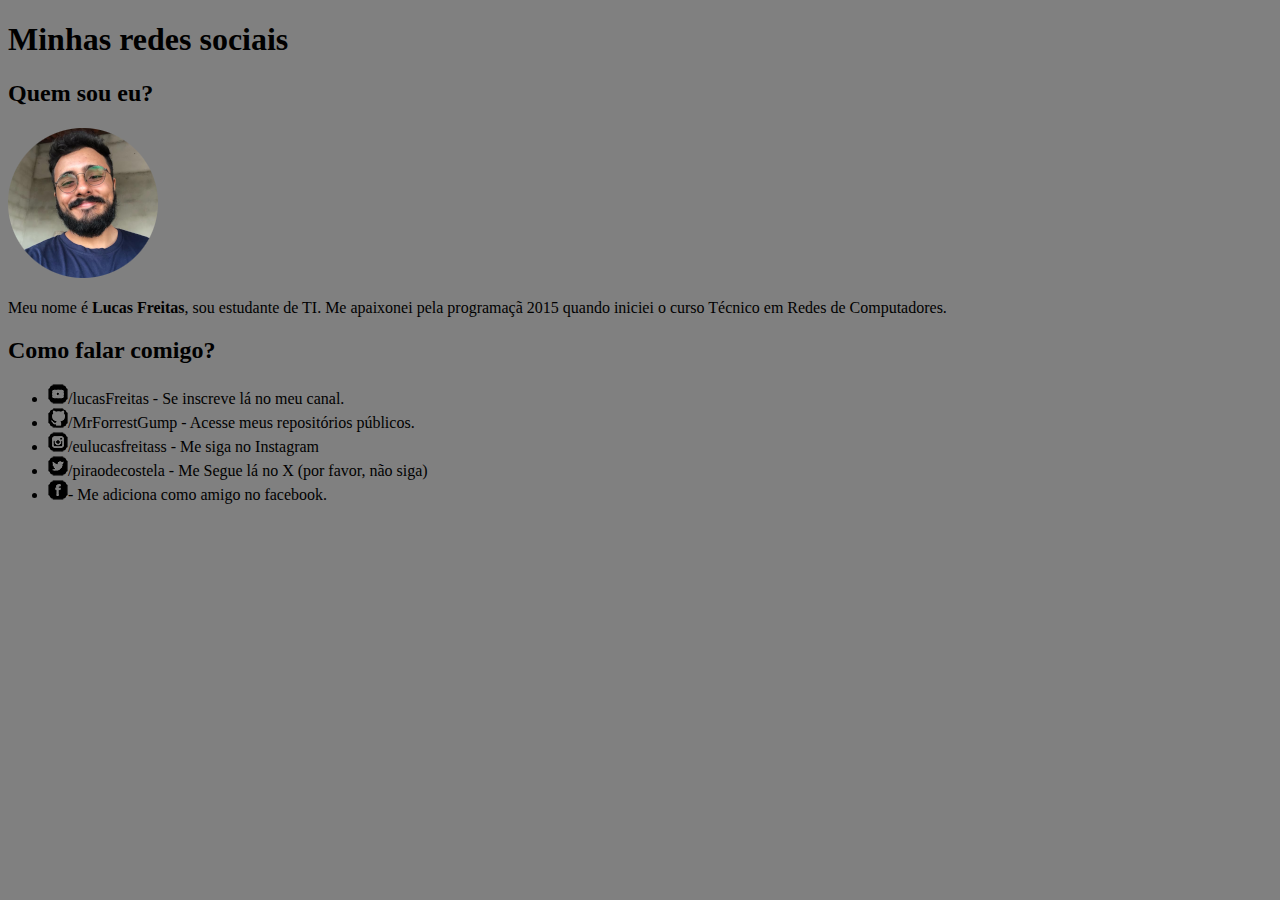
<file: d005/index.html>
<!DOCTYPE html>
<html lang="pt-br">
<head>
    <meta charset="UTF-8">
    <meta name="viewport" content="width=device-width, initial-scale=1.0">
    <style>
        body{
            background-color: gray;
        }
    </style>
    <title>Social</title>
</head>
<body>
    <h1>Minhas redes sociais</h1>
    <h2>Quem sou eu?</h2>
    <img src="imagens/perfil.png" alt="Minha foto de perfil">
    <p>Meu nome é <strong>Lucas Freitas</strong>, sou estudante de TI. Me apaixonei pela programaçã 2015 quando iniciei o curso Técnico em Redes de Computadores.</p>
    
    <h2>Como falar comigo?</h2>
    <ul>
        <li><img src="imagens/icone-youtube.png" alt="icone-youtube">/lucasFreitas - Se inscreve lá no meu canal.</li>
        <li><img src="imagens/icone-github.png" alt="icone-github">/MrForrestGump - Acesse meus repositórios públicos.</li>
        <li><img src="imagens/icone-instagram.png" alt="icone-instagram">/eulucasfreitass - Me siga no Instagram</li>
        <li><img src="imagens/icone-twitter.png" alt="icone-twitter">/piraodecostela - Me Segue lá no X (por favor, não siga)</li>
        <li><img src="imagens/icone-facebook.png" alt="icone-facebook">- Me adiciona como amigo no facebook.</li>
    </ul>
</body>
</html>
</file>
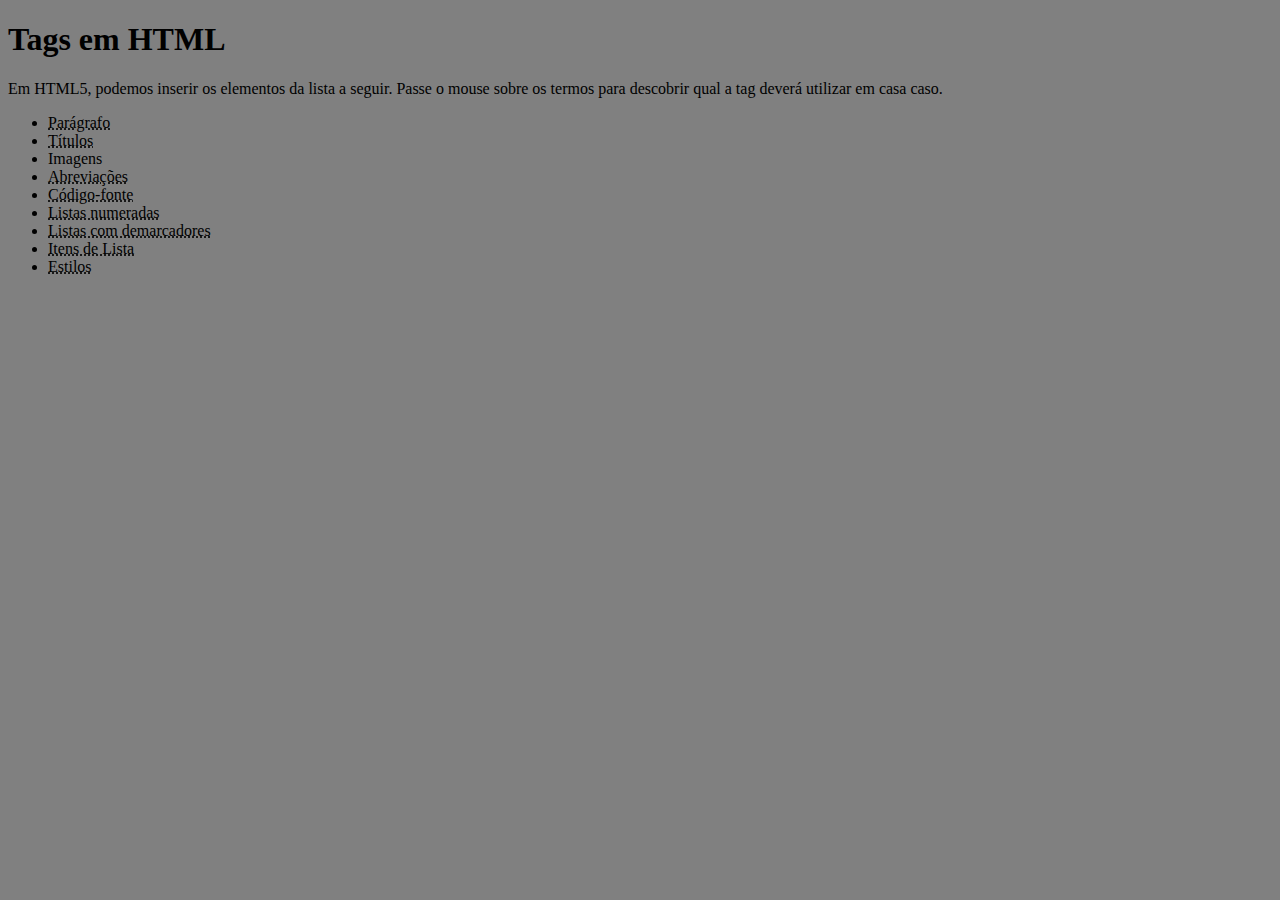
<file: d006/index.html>
<!DOCTYPE html>
<html lang="pt-br">
<head>
    <meta charset="UTF-8">
    <meta name="viewport" content="width=device-width, initial-scale=1.0">
    <style>
        body{
            background-color: gray;
        }
    </style>
    <title>Tags em HTML</title>
</head>
<body>

    <h1>Tags em HTML</h1>
    
    <p>Em HTML5, podemos inserir os elementos da lista a seguir. Passe o mouse sobre os termos para descobrir qual a tag deverá utilizar em casa caso.</p>

    <ul>
        <li><abbr title="Use a tag <p>">Parágrafo</abbr></li>
        <li><abbr title="Use a tag <h1>...<h6>">Títulos</abbr></li>
        <li><abbr title="Use a tag <img>"></abbr>Imagens</li>
        <li><abbr title="Use a tag <abbr>">Abreviações</abbr></li>
        <li><abbr title="Use a tag <code>">Código-fonte</abbr></li>
        <li><abbr title="Use a tag <ol>">Listas numeradas</abbr></li>
        <li><abbr title="Use a tag <ul>">Listas com demarcadores</abbr></li>
        <li><abbr title="Use a tag <li>">Itens de Lista</abbr></li>
        <li><abbr title="Use a tag <style>">Estilos</abbr></li>
    </ul>
    
</body>
</html>
</file>
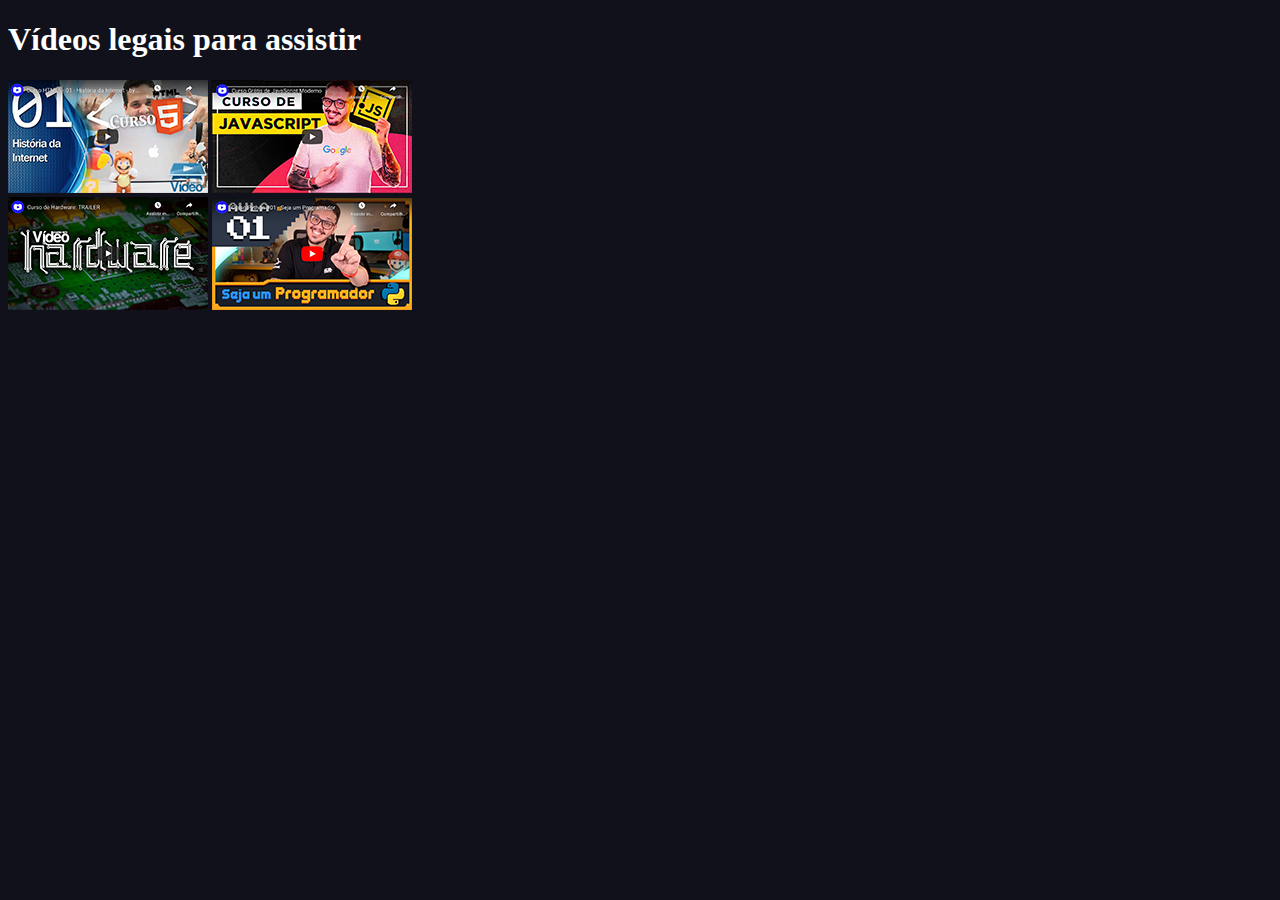
<file: d009/index.html>
<!DOCTYPE html>
<html lang="pt-br">
<head>
    <meta charset="UTF-8">
    <meta name="viewport" content="width=device-width, initial-scale=1.0">
    <link href="https://cdn.jsdelivr.net/npm/bootstrap@5.3.5/dist/css/bootstrap.min.css" rel="stylesheet" integrity="sha384-SgOJa3DmI69IUzQ2PVdRZhwQ+dy64/BUtbMJw1MZ8t5HZApcHrRKUc4W0kG879m7" crossorigin="anonymous">

    <style>
        body{
            background-color: #11111b;
            color: white;
        }
    </style>

    <title>Meus Vídeos</title>
</head>
<body>

    <section class="vw-100 vh-100 p-5 d-flex flex-column justify-content-start align-items-center">
        <h1 class="">Vídeos legais para assistir</h1>
        
        <div class="p-5">
            <a href="cur"><img src="imagens/thumb-html.png" alt=""></a>
            <a href="cursodejs.html"><img src="imagens/thumb-js.png" alt=""></a>
            <br>
            <a href=""><img src="imagens/thumb-hardware.png" alt=""></a>
            <a href=""><img src="imagens/thumb-python.png" alt=""></a>
        </div>
    </section>
    
    <script src="https://cdn.jsdelivr.net/npm/bootstrap@5.3.5/dist/js/bootstrap.bundle.min.js" integrity="sha384-k6d4wzSIapyDyv1kpU366/PK5hCdSbCRGRCMv+eplOQJWyd1fbcAu9OCUj5zNLiq" crossorigin="anonymous"></script>
</body>
</html>
</file>
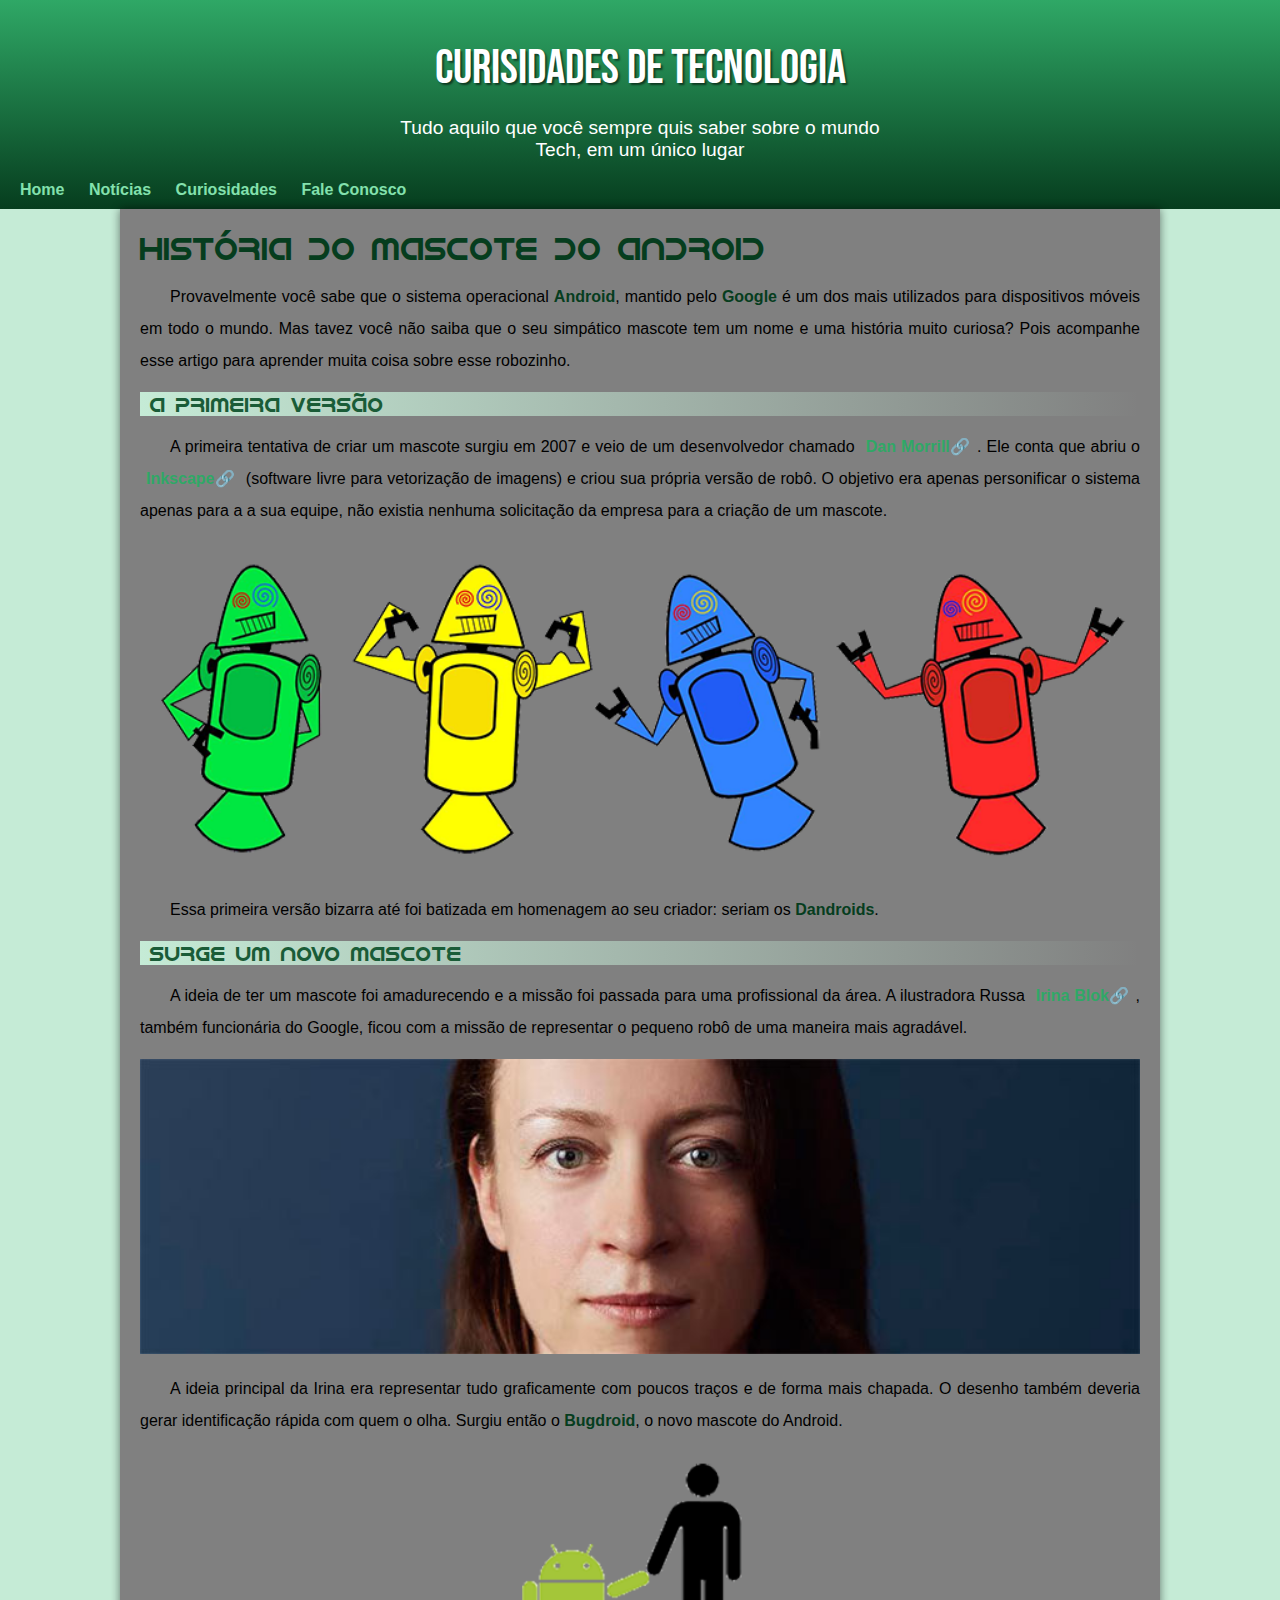
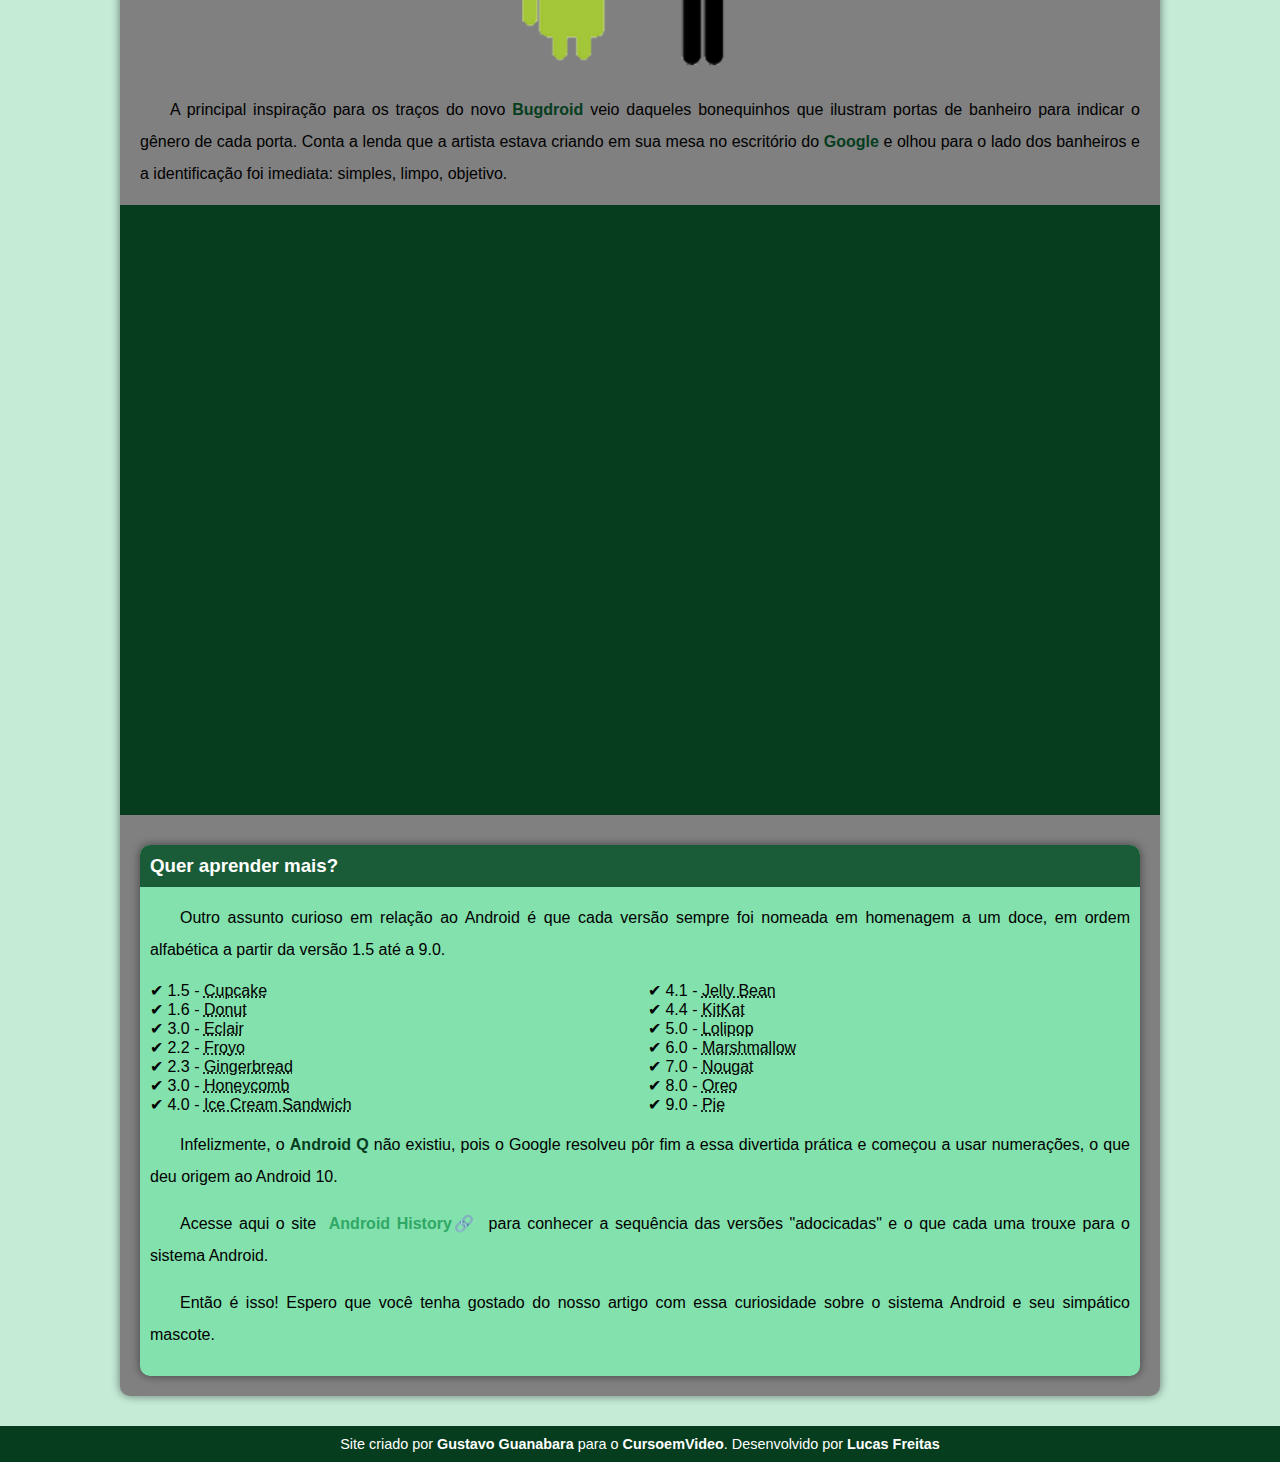
<file: d010/index.html>
<!DOCTYPE html>
<html lang="pt-br">
<head>
    <meta charset="UTF-8">
    <meta name="viewport" content="width=device-width, initial-scale=1.0">
    <link rel="stylesheet" href="style/style.css">
    <link rel="shortcut icon" href="imagens/favicon.ico" type="image/x-icon">
    <title>Como surgiu o mascote do Android?</title>
</head>
<body>
    <header>

        <h1>CURISIDADES DE TECNOLOGIA</h1>
        <p>Tudo aquilo que você sempre quis saber sobre o mundo Tech, em um único lugar</p>

        <nav>
            <a href="#">Home</a>
            <a href="#">Notícias</a>
            <a href="#">Curiosidades</a>
            <a href="#">Fale Conosco</a>
        </nav>
    </header>
    
    <main>
        
            
        <h1>História do mascote do android</h1>
        <p>Provavelmente você sabe que o sistema operacional <strong>Android</strong>, mantido pelo <strong>Google</strong> é um dos mais utilizados para dispositivos móveis em todo o mundo. Mas tavez você não saiba que o seu simpático mascote tem um nome e uma história muito curiosa? Pois acompanhe esse artigo para aprender muita coisa sobre esse robozinho.</p>    
            
            
        <h2>A primeira versão</h2>
        <p>A primeira tentativa de criar um mascote surgiu em 2007 e veio de um desenvolvedor chamado <a class="externo" href="https://androidcommunity.com/dan-morrill-shows-us-the-android-mascot-that-almost-was-20130103/" target="_blank">Dan Morrill</a>. Ele conta que abriu o <a href="https://inkscape.org/pt-br/" class="externo" target="_blank">Inkscape</a> (software livre para vetorização de imagens) e criou sua própria versão de robô. O objetivo era apenas personificar o sistema apenas para a a sua equipe, não existia nenhuma solicitação da empresa para a criação de um mascote.
        </p>

        
        <picture>
            <source media="(max-width: 680px)" srcset="imagens/dan-droids-pq.png" type="image/png">
            <img src="imagens/dan-droids.png" alt="Primeiro mascote do Android">
        </picture>
        <p>Essa primeira versão bizarra até foi batizada em homenagem ao seu criador: seriam os <strong>Dandroids</strong>.</p>
    
            

        <h2>Surge um novo mascote</h2>
        <p>A ideia de ter um mascote foi amadurecendo e a missão foi passada para uma profissional da área. A ilustradora Russa <a href="https://www.irinablok.com/" target="_blank" class="externo" >Irina Blok</a>, também funcionária do Google, ficou com a missão de representar o pequeno robô de uma maneira mais agradável.
        </p>

        <picture>

            <source media="(max-width:680px)" srcset="imagens/irina-blok-pq.jpg" type="image/jpeg">
            <img src="imagens/irina-blok.jpg" alt="">

        </picture>                

        <p>A ideia principal da Irina era representar tudo graficamente com poucos traços e de forma mais chapada. O desenho também deveria gerar identificação rápida com quem o olha. Surgiu então o <strong>Bugdroid</strong>, o novo mascote do Android.
        </p>

        <img src="imagens/bugdroid.png" class="pequena" alt="Bugdroid">
        <p>A principal inspiração para os traços do novo <strong>Bugdroid</strong> veio daqueles bonequinhos que ilustram portas de banheiro para indicar o gênero de cada porta. Conta a lenda que a artista estava criando em sua mesa no escritório do <strong>Google</strong> e olhou para o lado dos banheiros e a identificação foi imediata: simples, limpo, objetivo.</p>

        <div class="video"><iframe width="560" height="315" src="https://www.youtube.com/embed/l2UDgpLz20M?si=gm8qbsYedsjVtchh" title="YouTube video player" frameborder="0" allow="accelerometer; autoplay; clipboard-write; encrypted-media; gyroscope; picture-in-picture; web-share" referrerpolicy="strict-origin-when-cross-origin" allowfullscreen></iframe></div>
            
            <aside>
                <div>
                    <h3>Quer aprender mais?</h3>
                    <p>Outro assunto curioso em relação ao Android é que cada versão sempre foi nomeada em homenagem a um doce, em ordem alfabética a partir da versão 1.5 até a 9.0.</p>

                    <ul>
                        <li>1.5 - <abbr title="Bolo de pote">Cupcake</abbr></li>
                        <li>1.6 - <abbr title="Rosquinha">Donut</abbr></li>
                        <li>3.0 - <abbr title="Bomba">Eclair</abbr></li>
                        <li>2.2 - <abbr title="Iogurte congelado">Froyo</abbr></li>
                        <li>2.3 - <abbr title="Biscoito de gengibre">Gingerbread</abbr></li>
                        <li>3.0 - <abbr title="Favo de mel">Honeycomb</abbr></li>
                        <li>4.0 - <abbr title="Sanduíche de Sorverte">Ice Cream Sandwich</abbr></li>
                        <li>4.1 - <abbr title="Jujuba">Jelly Bean</abbr></li>
                        <li>4.4 - <abbr title="KitKat">KitKat</abbr></li>
                        <li>5.0 - <abbr title="Pirulito">Lolipop</abbr></li>
                        <li>6.0 - <abbr title="Marshmallow">Marshmallow</abbr></li>
                        <li>7.0 - <abbr title="Torrone">Nougat</abbr></li>
                        <li>8.0 - <abbr title="Oreo">Oreo</abbr></li>
                        <li>9.0 - <abbr title="Torta">Pie</abbr></li>
                    </ul>
                    <p>Infelizmente, o <strong>Android Q</strong> não existiu, pois o Google resolveu pôr fim a essa divertida prática e começou a usar numerações, o que deu origem ao Android 10.
                    </p>
                    <p>Acesse aqui o site <a href="https://pt.wikipedia.org/wiki/Hist%C3%B3rico_de_vers%C3%B5es_do_Android" class= "externo" target="_blank">Android History</a> para conhecer a sequência das versões "adocicadas" e o que cada uma trouxe para o sistema Android. 
                    </p>
                </div>
                <p>Então é isso! Espero que você tenha gostado do nosso artigo com essa curiosidade sobre o sistema <android>Android</android> e seu simpático mascote.</p>
            </aside>

    </main>

    <footer>
        <p>Site criado por <a href="https://gustavoguanabara.github.io/" target="_blank">Gustavo Guanabara</a> para o <a href="https://www.cursoemvideo.com/" target="_blank">CursoemVideo</a>. Desenvolvido por <a href="https://github.com/MrForrestGump" target="_blank">Lucas Freitas</a></p>
    </footer>

</body>
</html>
</file>
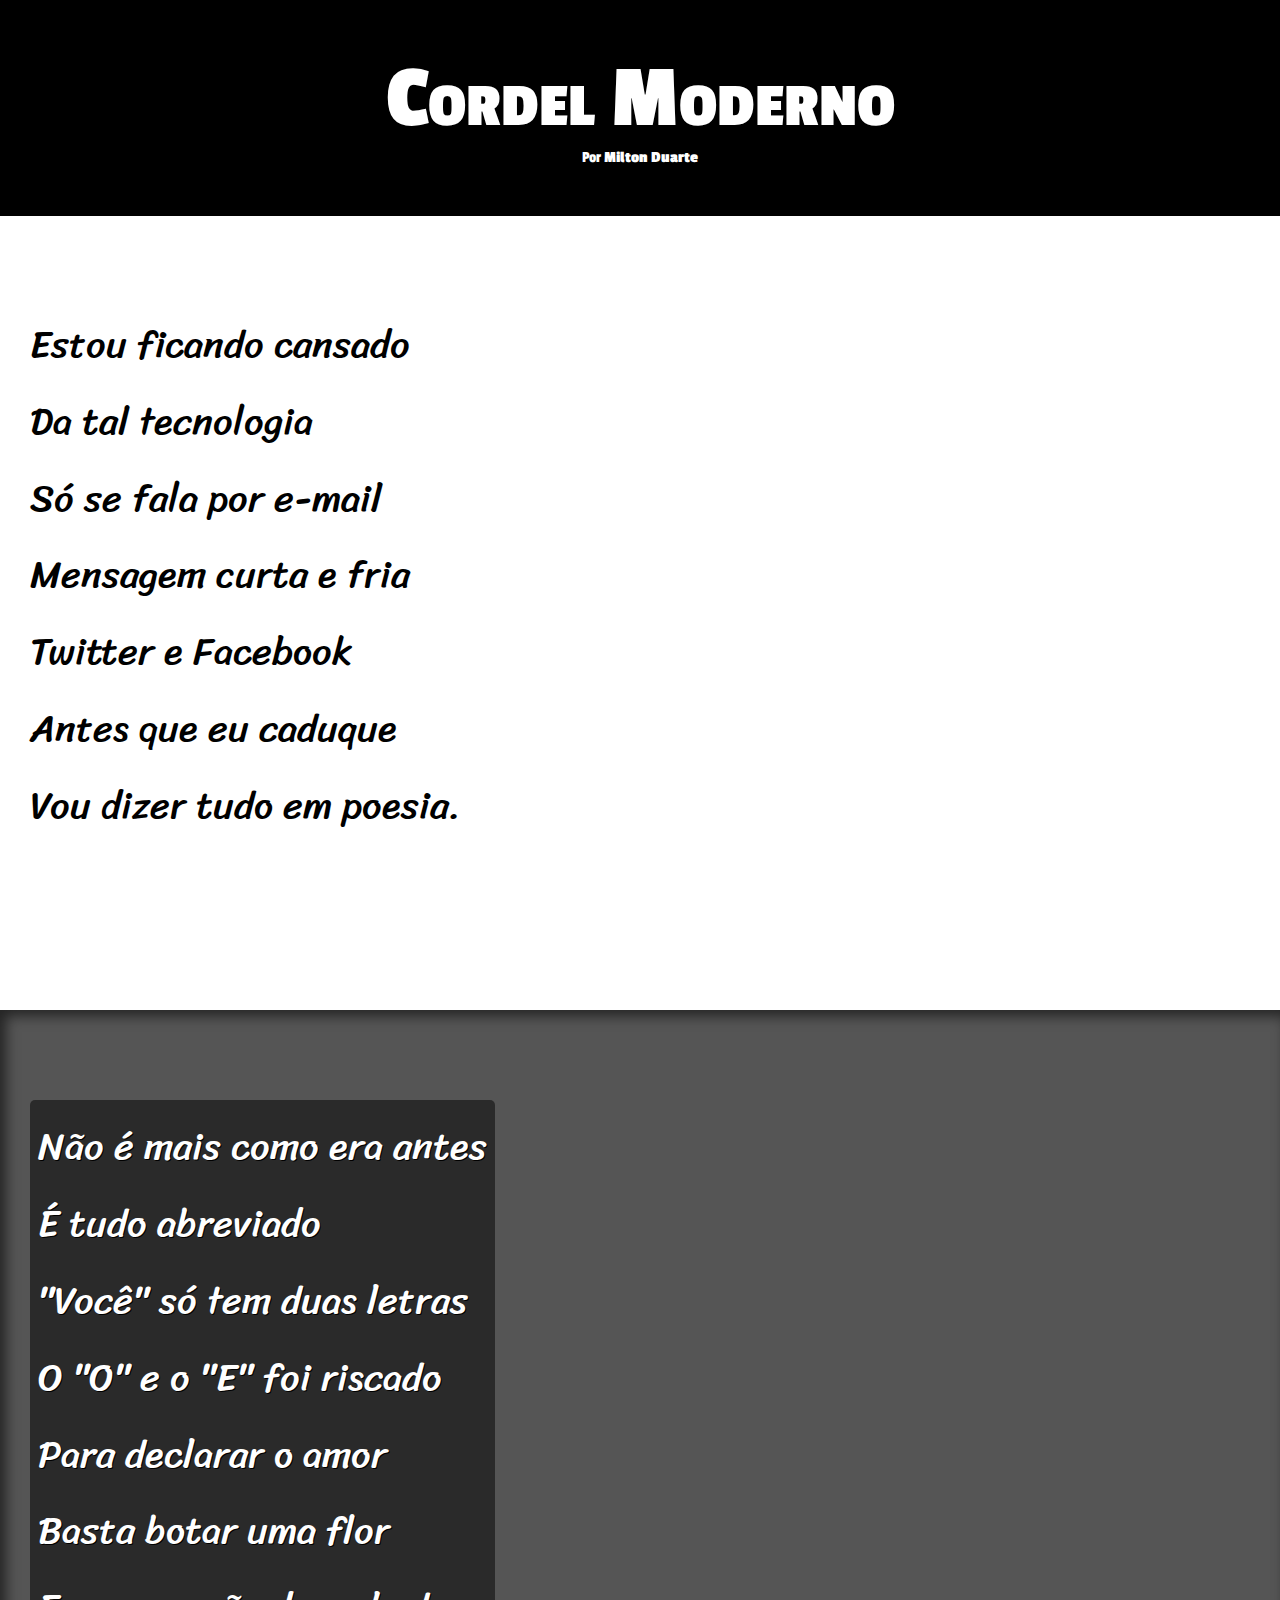
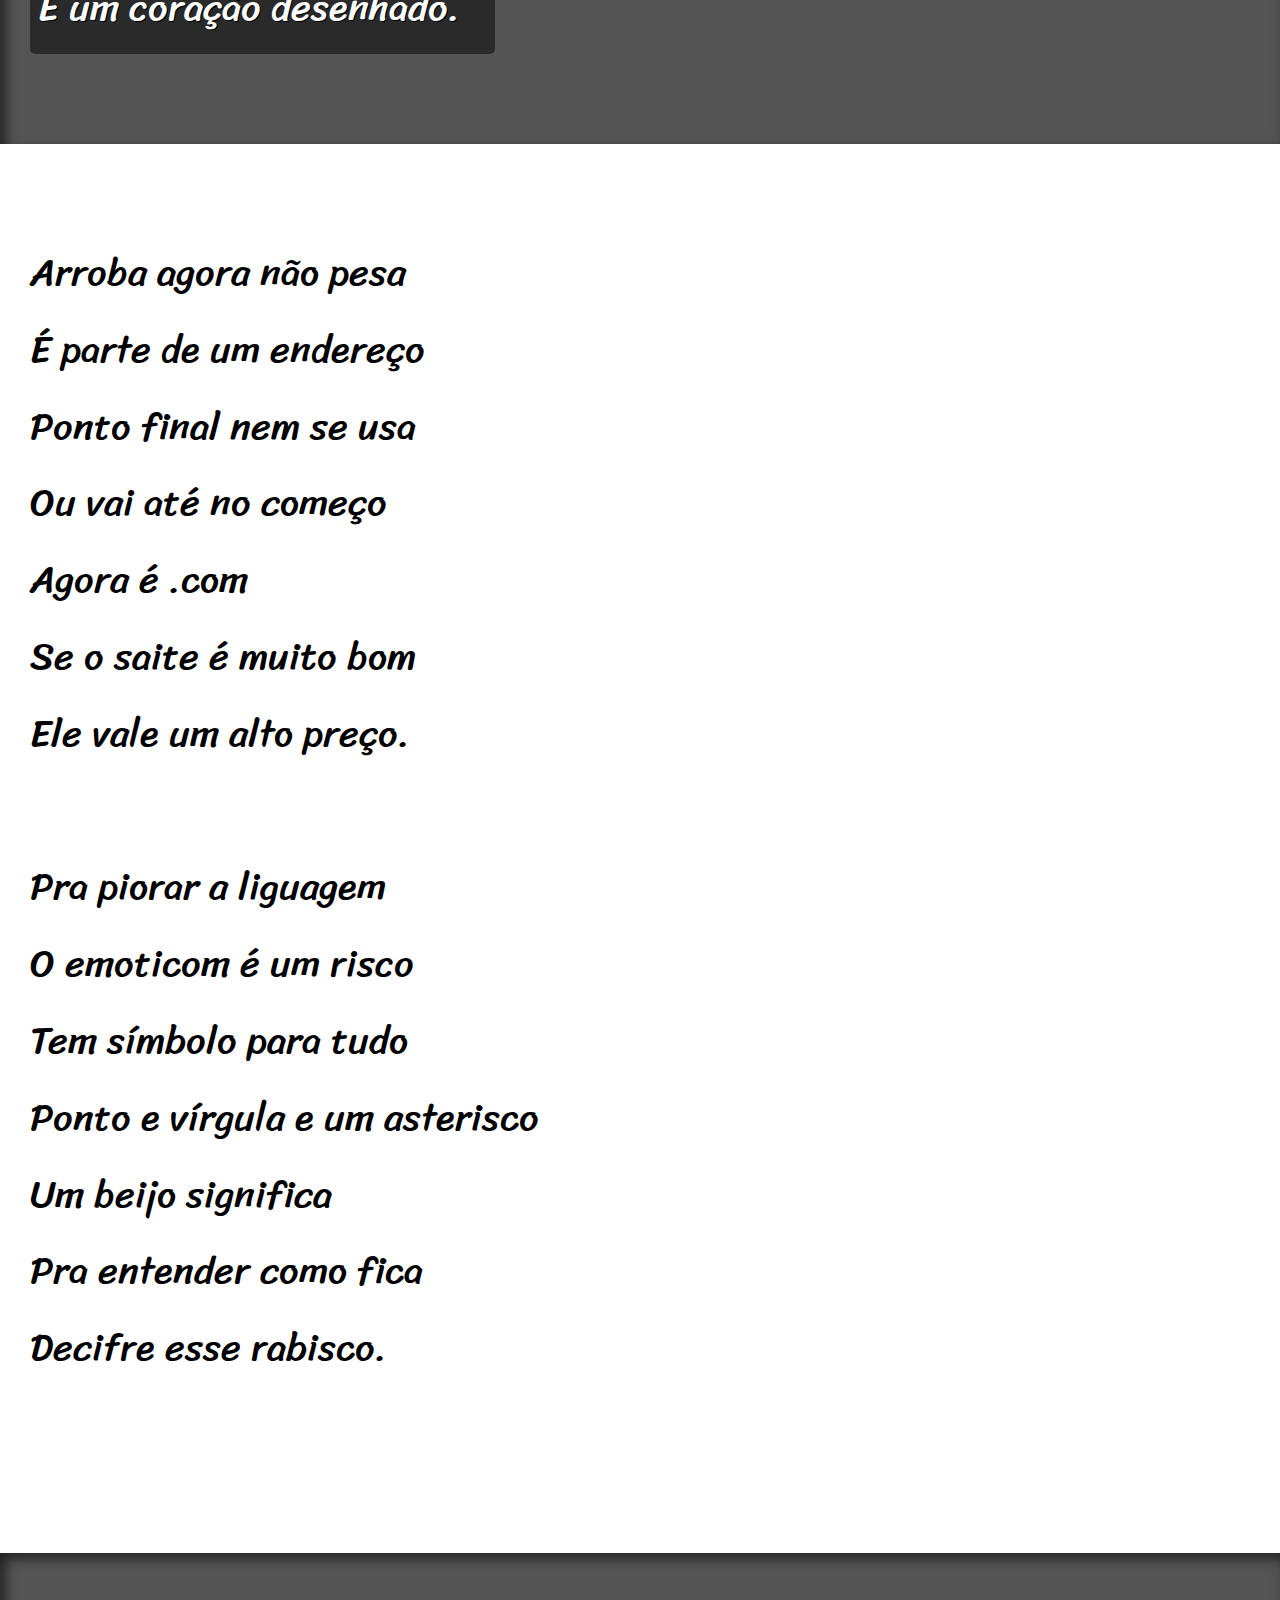
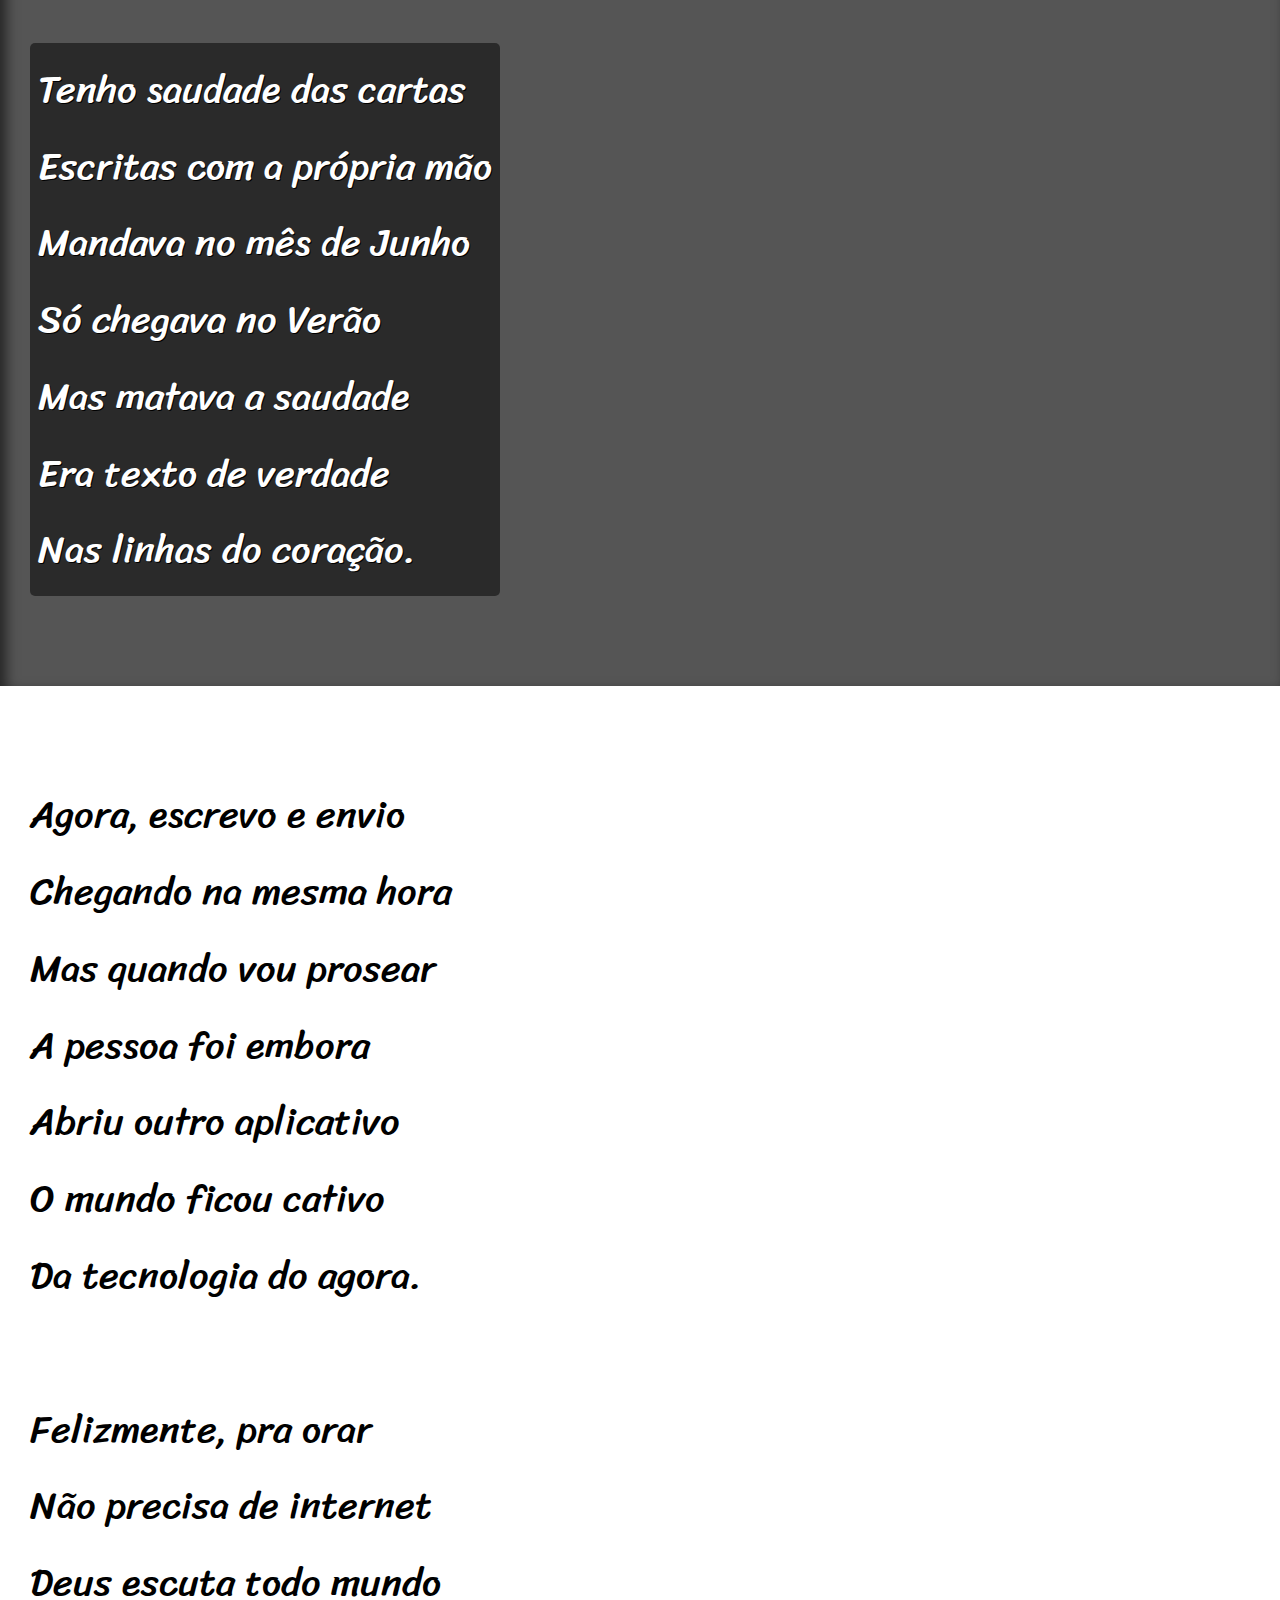
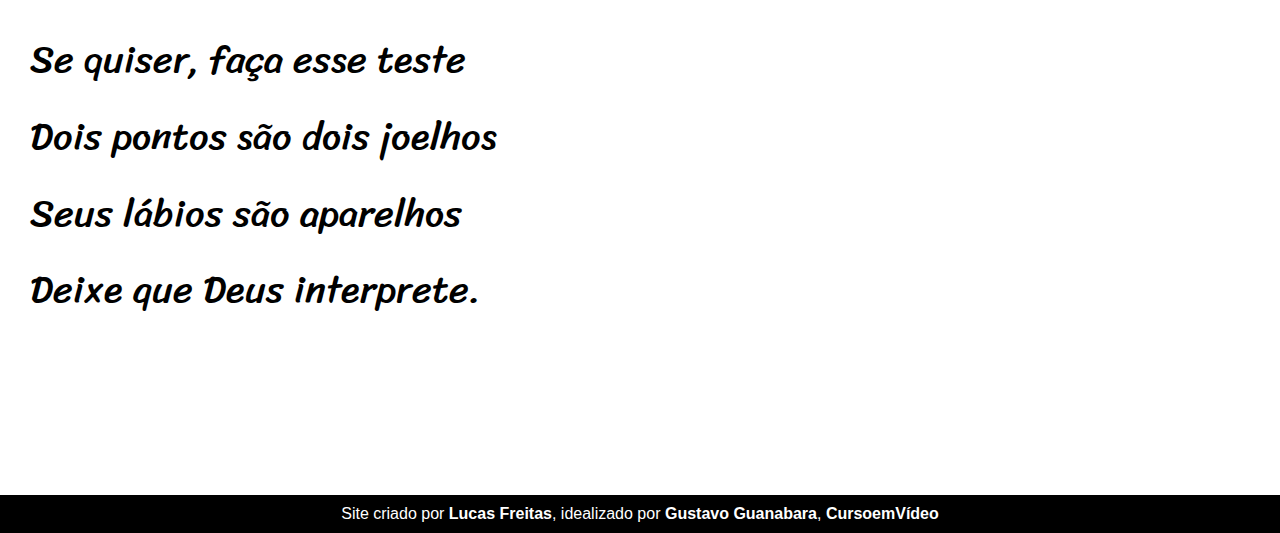
<file: d12/index.html>
<!DOCTYPE html>
<html lang="pt-br">
<head>
    <meta charset="UTF-8">
    <meta name="viewport" content="width=device-width, initial-scale=1.0">
    <link rel="stylesheet" href="estilo/style.css">
    <title>Cordel Moderno</title>
</head>
<body>
    <header>
        <h1>Cordel Moderno</h1>
        <p>
            Por <a href="https://www.recantodasletras.com.br/poesias/3186743" target="_blank">Milton Duarte</a>
        </p>
    </header>

    <section class="normal">
        <p>
            Estou ficando cansado<br>
            Da tal tecnologia<br>
            Só se fala por e-mail<br>
            Mensagem curta e fria<br>
            Twitter e Facebook<br>
            Antes que eu caduque<br>
            Vou dizer tudo em poesia.
        </p>
    </section>


    <section class="imagem" id="img01">
        <p>
            Não é mais como era antes <br>
            É tudo abreviado <br>
            "Você" só tem duas letras <br>
            O "O" e o "E" foi riscado <br>
            Para declarar o amor <br>
            Basta botar uma flor <br>
            E um coração desenhado.
        </p>
    </section>



    <section class="normal">
        <p>
            Arroba agora não pesa <br>
            É parte de um endereço <br>
            Ponto final nem se usa <br>
            Ou vai até no começo <br>
            Agora é .com <br>
            Se o saite é muito bom <br>
            Ele vale um alto preço. <br>
        </p>

        <p>
            Pra piorar a liguagem<br>
            O emoticom é um risco<br>
            Tem símbolo para tudo<br>
            Ponto e vírgula e um asterisco<br>
            Um beijo significa<br>
            Pra entender como fica<br>
            Decifre esse rabisco.
        </p>
    </section>



    <section class="imagem" id="img02">
        <p>
            Tenho saudade das cartas<br>
            Escritas com a própria mão<br>
            Mandava no mês de Junho<br>
            Só chegava no Verão<br>
            Mas matava a saudade<br>
            Era texto de verdade<br>
            Nas linhas do coração.
        </p>
    </section>



    <section class="normal">
        <p>
            Agora, escrevo e envio<br>
            Chegando na mesma hora<br>
            Mas quando vou prosear<br>
            A pessoa foi embora<br>
            Abriu outro aplicativo<br>
            O mundo ficou cativo<br>
            Da tecnologia do agora.<br>
        </p>

        <p>
            Felizmente, pra orar<br>
            Não precisa de internet<br>
            Deus escuta todo mundo<br>
            Se quiser, faça esse teste<br>
            Dois pontos são dois joelhos<br>
            Seus lábios são aparelhos<br>
            Deixe que Deus interprete.
        </p>
    </section>

    <footer>Site criado por <a href="https://github.com/MrForrestGump" target="_blank">Lucas Freitas</a>, idealizado por <a href="https://github.com/gustavoguanabara" target="_blank">Gustavo Guanabara</a>, <a href="https://www.youtube.com/c/CursoemV%C3%ADdeo" target="_blank">CursoemVídeo</a></footer>
</body>
</html>
</file>
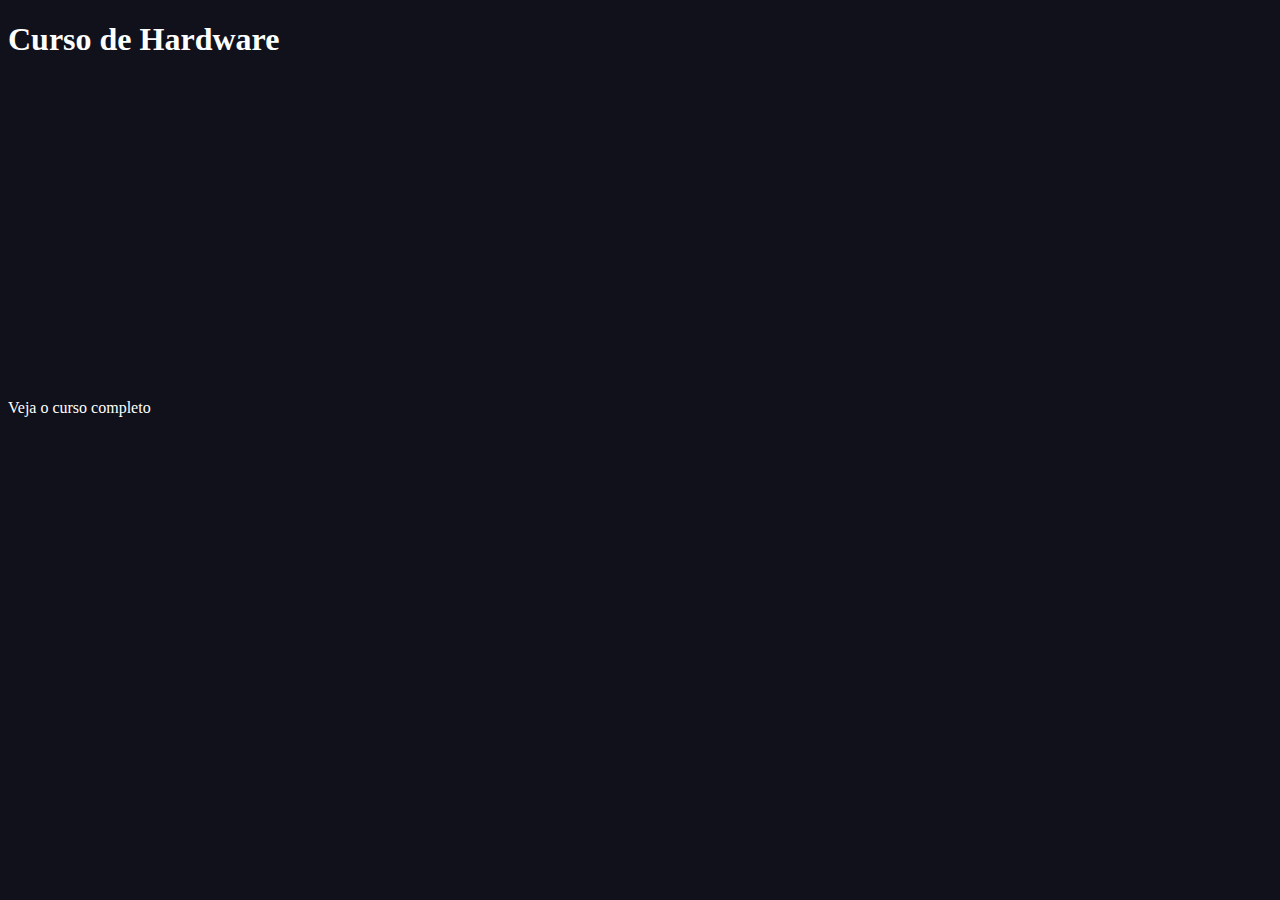
<file: d009/cursodehardware.html>
<!DOCTYPE html>
<html lang="pt-br">
<head>
    <meta charset="UTF-8">
    <meta name="viewport" content="width=device-width, initial-scale=1.0">
    <link href="https://cdn.jsdelivr.net/npm/bootstrap@5.3.5/dist/css/bootstrap.min.css" rel="stylesheet" integrity="sha384-SgOJa3DmI69IUzQ2PVdRZhwQ+dy64/BUtbMJw1MZ8t5HZApcHrRKUc4W0kG879m7" crossorigin="anonymous">
    <style>
        body{
            background-color: #11111b;
            color: white;
        }
        a{
            text-decoration: none;
            color: inherit;
        }
    </style>
    <title>Curso de HTML5</title>
</head>
<body>
    <section>
        <h1>Curso de Hardware</h1>
        <div>
            <iframe width="560" height="315" src="https://www.youtube.com/embed/epDCjksKMok?si=NkdbBMMzdx9lMi8v" title="YouTube video player" frameborder="0" allow="accelerometer; autoplay; clipboard-write; encrypted-media; gyroscope; picture-in-picture; web-share" referrerpolicy="strict-origin-when-cross-origin" allowfullscreen></iframe>
        </div>
        <a href="https://youtube.com/playlist?list=PLHz_AreHm4dlAnJ_jJtV29RFxnPHDuk9o&si=zeU-vt62RfdY8RR_" target="_blank">Veja o curso completo</a>
    </section>
    <script src="https://cdn.jsdelivr.net/npm/bootstrap@5.3.5/dist/js/bootstrap.bundle.min.js" integrity="sha384-k6d4wzSIapyDyv1kpU366/PK5hCdSbCRGRCMv+eplOQJWyd1fbcAu9OCUj5zNLiq" crossorigin="anonymous"></script>
</body>
</html>
</file>
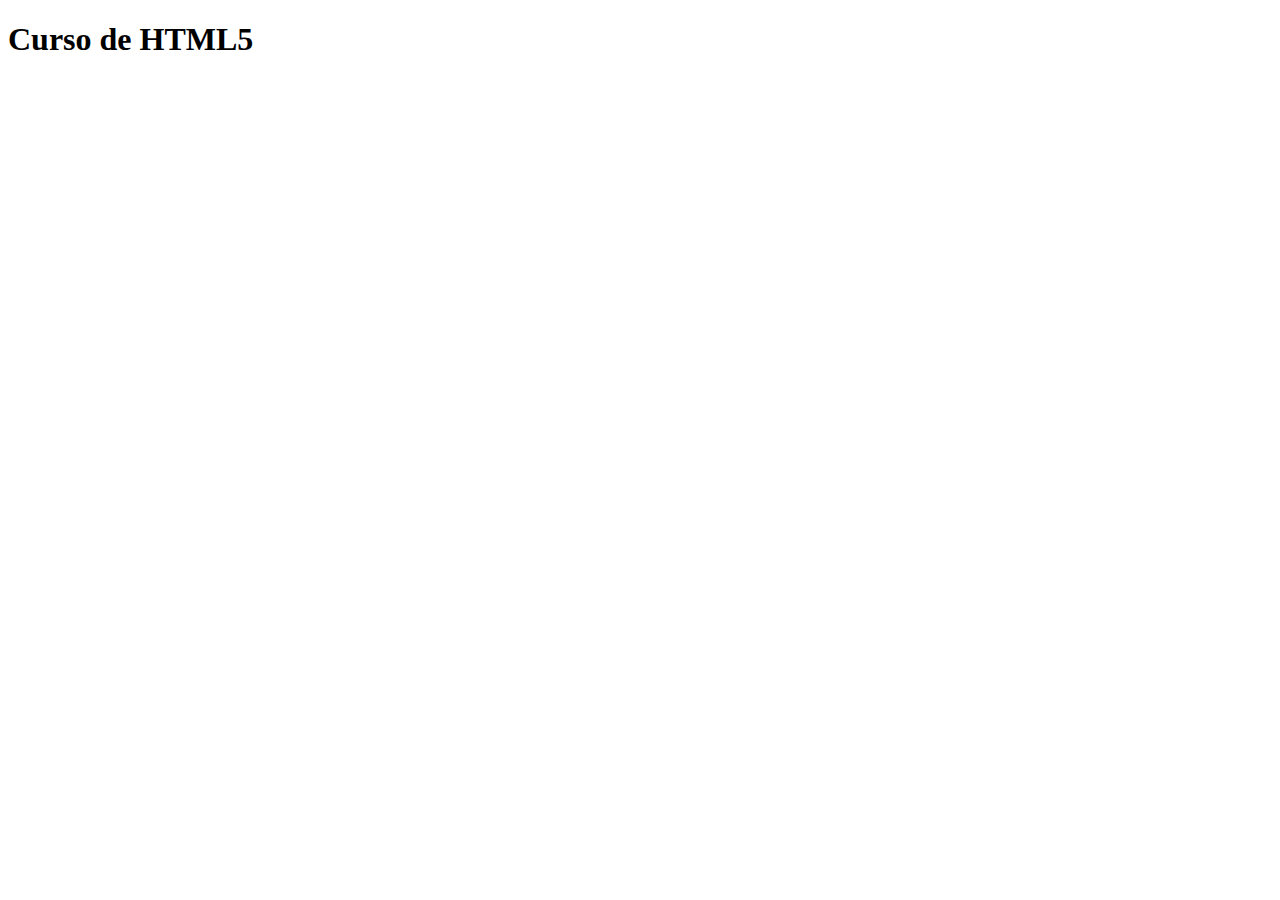
<file: d009/cursodehtml.html>
<!DOCTYPE html>
<html lang="pt-br">
<head>
    <meta charset="UTF-8">
    <meta name="viewport" content="width=device-width, initial-scale=1.0">
    <link href="https://cdn.jsdelivr.net/npm/bootstrap@5.3.5/dist/css/bootstrap.min.css" rel="stylesheet" integrity="sha384-SgOJa3DmI69IUzQ2PVdRZhwQ+dy64/BUtbMJw1MZ8t5HZApcHrRKUc4W0kG879m7" crossorigin="anonymous">
    <title>Curso de HTML</title>
</head>
<body>
    <section>
        <h1>Curso de HTML5</h1>
    </section>
    <script src="https://cdn.jsdelivr.net/npm/bootstrap@5.3.5/dist/js/bootstrap.bundle.min.js" integrity="sha384-k6d4wzSIapyDyv1kpU366/PK5hCdSbCRGRCMv+eplOQJWyd1fbcAu9OCUj5zNLiq" crossorigin="anonymous"></script>
</body>
</html>
</file>
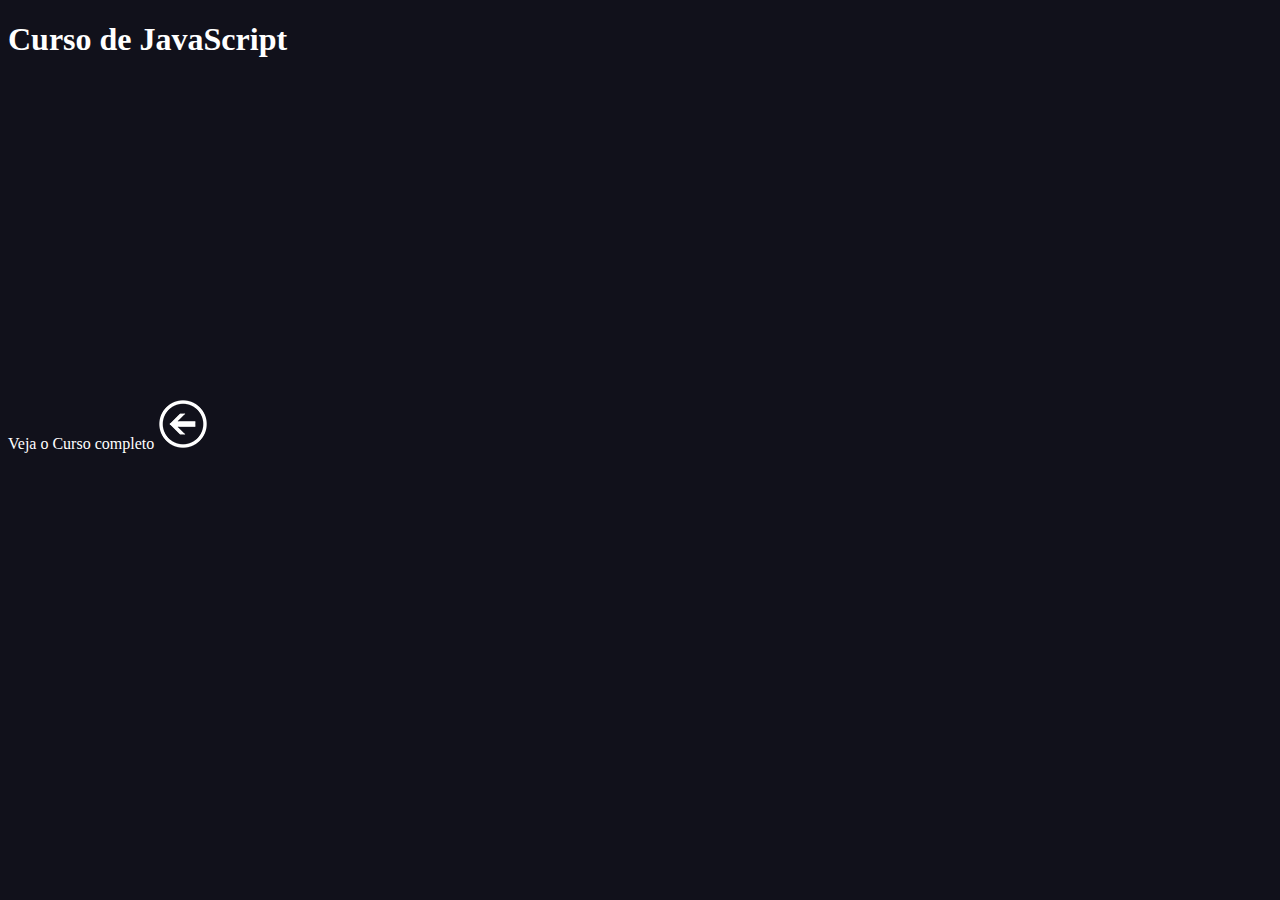
<file: d009/cursodejs.html>
<!DOCTYPE html>
<html lang="pt-br">
<head>
    <meta charset="UTF-8">
    <meta name="viewport" content="width=device-width, initial-scale=1.0">
    <link href="https://cdn.jsdelivr.net/npm/bootstrap@5.3.5/dist/css/bootstrap.min.css" rel="stylesheet" integrity="sha384-SgOJa3DmI69IUzQ2PVdRZhwQ+dy64/BUtbMJw1MZ8t5HZApcHrRKUc4W0kG879m7" crossorigin="anonymous">

    <style>
        body{
            background-color: #11111b;
            color:white;
        }
        a{
            text-decoration: none;
            color: inherit;
        }
    </style>

    <title>JavaScript</title>
</head>
<body>

    <section class="vh-100 vw-100 p-5 gap-5  d-flex flex-column justify-content-start align-items-center">
        <h1 class="">Curso de JavaScript</h1>
        <div>
            <iframe width="560" height="315" src="https://www.youtube.com/embed/BXqUH86F-kA?si=oqr_0bfnWLYKUkJp" title="YouTube video player" frameborder="0" allow="accelerometer; autoplay; clipboard-write; encrypted-media; gyroscope; picture-in-picture; web-share" referrerpolicy="strict-origin-when-cross-origin" allowfullscreen></iframe>
        </div>
        <a href="https://youtube.com/playlist?list=PLHz_AreHm4dlsK3Nr9GVvXCbpQyHQl1o1&si=CNUP6Ag8wQkEZbZI" target="_blank">Veja o Curso completo</a>
        <a href="index.html"><img src="imagens/voltar.png" alt=""></a>
    </section>

    <script src="https://cdn.jsdelivr.net/npm/bootstrap@5.3.5/dist/js/bootstrap.bundle.min.js" integrity="sha384-k6d4wzSIapyDyv1kpU366/PK5hCdSbCRGRCMv+eplOQJWyd1fbcAu9OCUj5zNLiq" crossorigin="anonymous"></script>
    
</body>
</html>
</file>
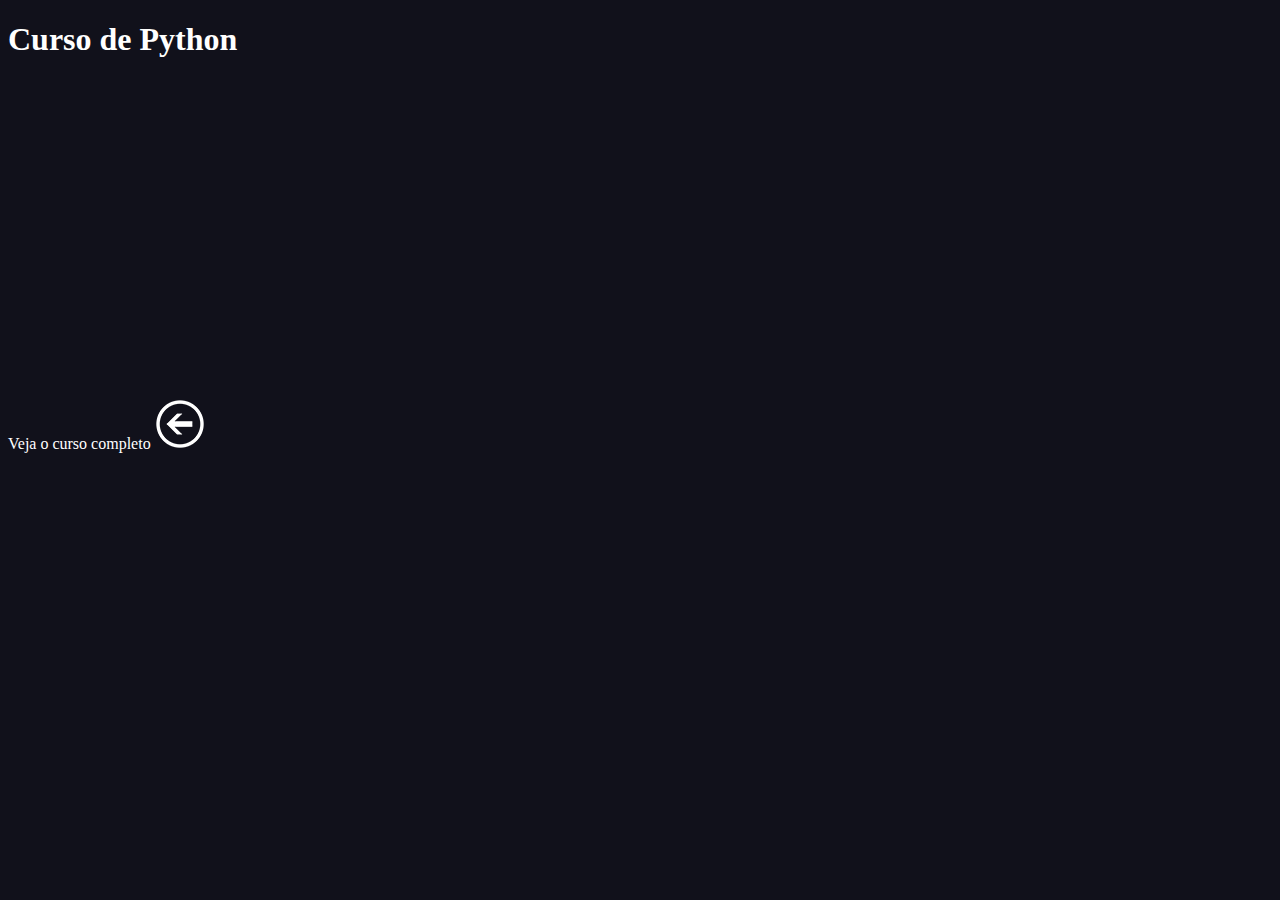
<file: d009/cursodepython.html>
<!DOCTYPE html>
<html lang="pt-br">
<head>
    <meta charset="UTF-8">
    <meta name="viewport" content="width=device-width, initial-scale=1.0">
    <link href="https://cdn.jsdelivr.net/npm/bootstrap@5.3.5/dist/css/bootstrap.min.css" rel="stylesheet" integrity="sha384-SgOJa3DmI69IUzQ2PVdRZhwQ+dy64/BUtbMJw1MZ8t5HZApcHrRKUc4W0kG879m7" crossorigin="anonymous">
    <link rel="stylesheet" href="style.css">
    <title>Curso de Python</title>
</head>
<body>
    <section class="vw-100 vh-100 d-flex p-5 gap-5 flex-column justify-content-start align-items-center">
        <h1>Curso de Python</h1>
        <div>
            <iframe width="560" height="315" src="https://www.youtube.com/embed/S9uPNppGsGo?si=lagX8uLuHXXkcNwg" title="YouTube video player" frameborder="0" allow="accelerometer; autoplay; clipboard-write; encrypted-media; gyroscope; picture-in-picture; web-share" referrerpolicy="strict-origin-when-cross-origin" allowfullscreen></iframe>
        </div>
        <a href="https://youtube.com/playlist?list=PLHz_AreHm4dlKP6QQCekuIPky1CiwmdI6&si=xBVQRJi-vUcINpR3" target="_blank">Veja o curso completo</a>
        <a href="index.html"><img src="imagens/voltar.png" alt=""></a>
    </section>
    <script src="https://cdn.jsdelivr.net/npm/bootstrap@5.3.5/dist/js/bootstrap.bundle.min.js" integrity="sha384-k6d4wzSIapyDyv1kpU366/PK5hCdSbCRGRCMv+eplOQJWyd1fbcAu9OCUj5zNLiq" crossorigin="anonymous"></script>
</body>
</html>
</file>
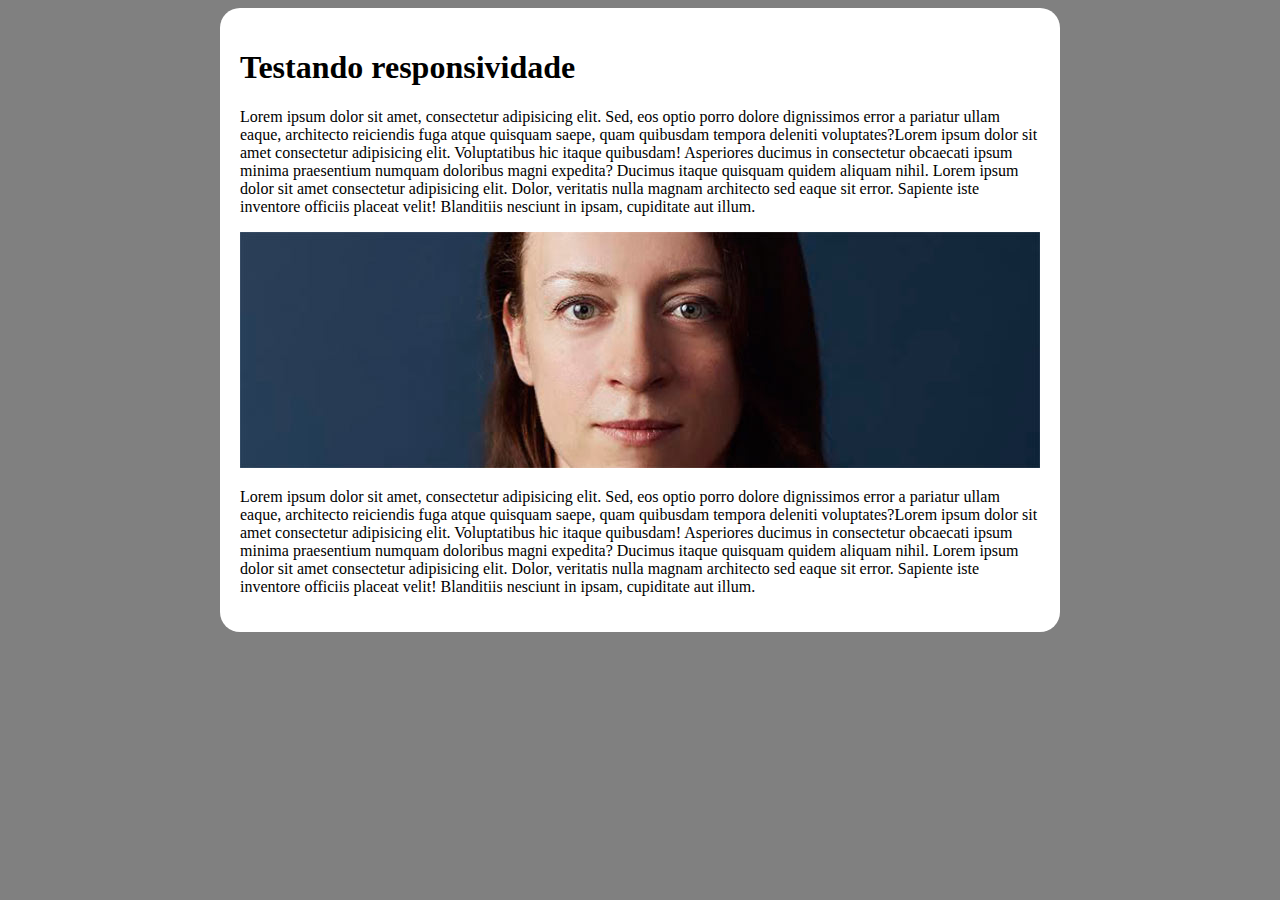
<file: d010/responsivo.html>
<!DOCTYPE html>
<html lang="pt-br">
<head>
    <meta charset="UTF-8">
    <meta name="viewport" content="width=device-width, initial-scale=1.0">
    <title>Teste de reponsividade</title>
    <style>
        body{
            background-color: gray;
        }
        main{
            background-color: white;
            border-radius: 20px;
            padding: 20px;
            
            min-width: 320px;
            max-width: 800px;
            margin: auto;
        }

        img{
            width: 100%;
        }
    </style>
</head>
<body>
    <main>
        <h1>Testando responsividade</h1>
        <p>Lorem ipsum dolor sit amet, consectetur adipisicing elit. Sed, eos optio porro dolore dignissimos error a pariatur ullam eaque, architecto reiciendis fuga atque quisquam saepe, quam quibusdam tempora deleniti voluptates?Lorem ipsum dolor sit amet consectetur adipisicing elit. Voluptatibus hic itaque quibusdam! Asperiores ducimus in consectetur obcaecati ipsum minima praesentium numquam doloribus magni expedita? Ducimus itaque quisquam quidem aliquam nihil. Lorem ipsum dolor sit amet consectetur adipisicing elit. Dolor, veritatis nulla magnam architecto sed eaque sit error. Sapiente iste inventore officiis placeat velit! Blanditiis nesciunt in ipsam, cupiditate aut illum.</p>
        
        <img src="imagens/irina-blok.jpg" alt="">
        
        <p>Lorem ipsum dolor sit amet, consectetur adipisicing elit. Sed, eos optio porro dolore dignissimos error a pariatur ullam eaque, architecto reiciendis fuga atque quisquam saepe, quam quibusdam tempora deleniti voluptates?Lorem ipsum dolor sit amet consectetur adipisicing elit. Voluptatibus hic itaque quibusdam! Asperiores ducimus in consectetur obcaecati ipsum minima praesentium numquam doloribus magni expedita? Ducimus itaque quisquam quidem aliquam nihil. Lorem ipsum dolor sit amet consectetur adipisicing elit. Dolor, veritatis nulla magnam architecto sed eaque sit error. Sapiente iste inventore officiis placeat velit! Blanditiis nesciunt in ipsam, cupiditate aut illum.</p>

    </main>
</body>
</html>
</file>
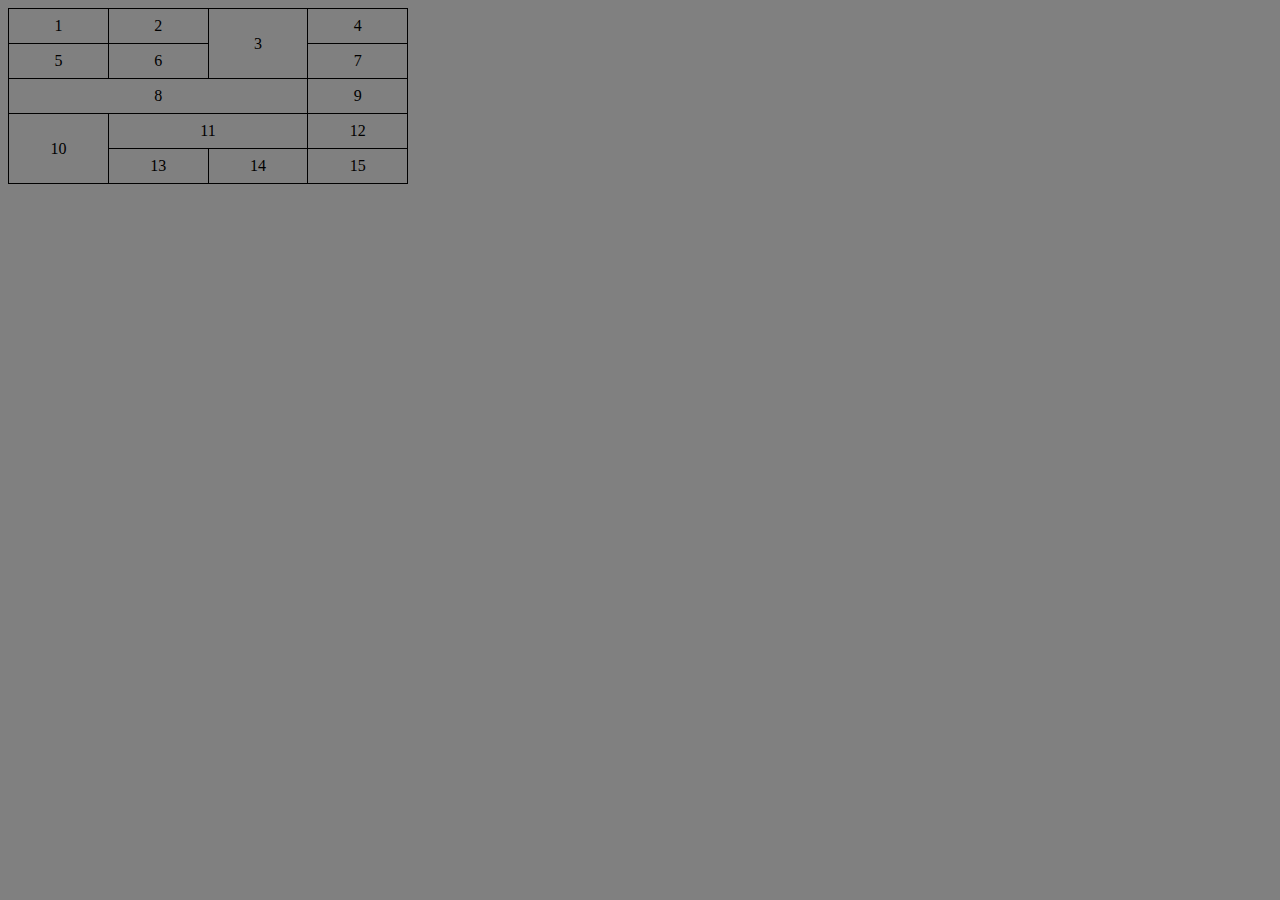
<file: d013/tabela001.html>
<!DOCTYPE html>
<html lang="pt-br">
<head>
    <meta charset="UTF-8">
    <meta name="viewport" content="width=device-width, initial-scale=1.0">
    <style>
        body{
            background-color: gray;
        }

        table{
            border-collapse: collapse;
            width: 400px;
        }

        td{
            border: 1px solid black;
            padding: 8px;
            text-align: center;
        }
    </style>
    <title>Mesclagem de tabela</title>
</head>
<body>
    <table>
        <tr>
            <td>1</td>
            <td>2</td>
            <td rowspan="2">3</td>
            <td>4</td>
        </tr>
        <tr>
            <td>5</td>
            <td>6</td>
            <!-- <td>a</td> -->
            <td>7</td>
        </tr>
        <tr>
            <td colspan="3">8</td>
            <!-- <td>a</td> -->
            <!-- <td>a</td> -->
            <td>9</td>
        </tr>
        <tr>
            <td rowspan="2">10</td>
            <td colspan="2">11</td>
            <!-- <td>a</td> -->
            <td>12</td>
        </tr>
        <tr>
            <!-- <td>a</td> -->
            <td>13</td>
            <td>14</td>
            <td>15</td>
        </tr>
    </table>
</body>
</html>
</file>
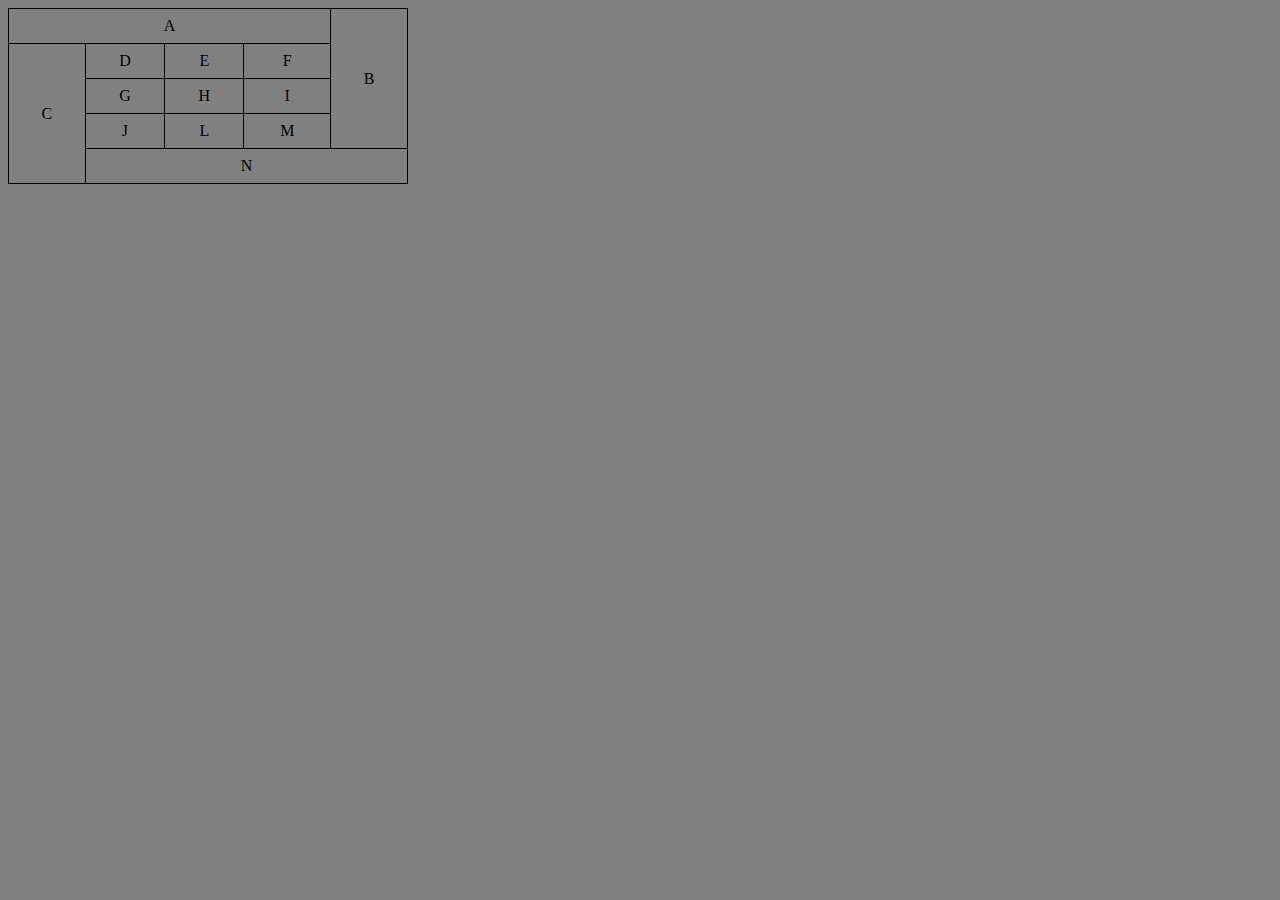
<file: d013/tabela002.html>
<!DOCTYPE html>
<html lang="pt-br">
<head>
    <meta charset="UTF-8">
    <meta name="viewport" content="width=device-width, initial-scale=1.0">
    <style>
        body{
            background-color: gray;
        }
        
        table{
            width: 400px;
            border-collapse: collapse;
        }

        td{
            border: 1px solid black;
            padding: 8px;
            text-align: center;
        }

    </style>
    <title>Tabelas</title>
</head>
<body>
    <table>
        <tr>
            <td colspan="4">A</td>
            <!-- <td>x</td> -->
            <!-- <td>x</td> -->
            <!-- <td>x</td> -->
            <td rowspan="4">B</td>
        </tr>
        <tr>
            <td rowspan="4">C</td>
            <td>D</td>
            <td>E</td>
            <td>F</td>
            <!-- <td>x</td> -->
        </tr>
        <tr>
            <!-- <td>x</td> -->
            <td>G</td>
            <td>H</td>
            <td>I</td>
            <!-- <td>x</td> -->
        </tr>
        <tr>
            <!-- <td>x</td> -->
            <td>J</td>
            <td>L</td>
            <td>M</td>
            <!-- <td>x</td> -->
        </tr>
        <tr>
            <!-- <td>x</td> -->
            <!-- <td>x</td> -->
            <!-- <td>x</td> -->
            <!-- <td>x</td> -->
            <td colspan="4">N</td>
        </tr>
    </table>
</body>
</html>
</file>
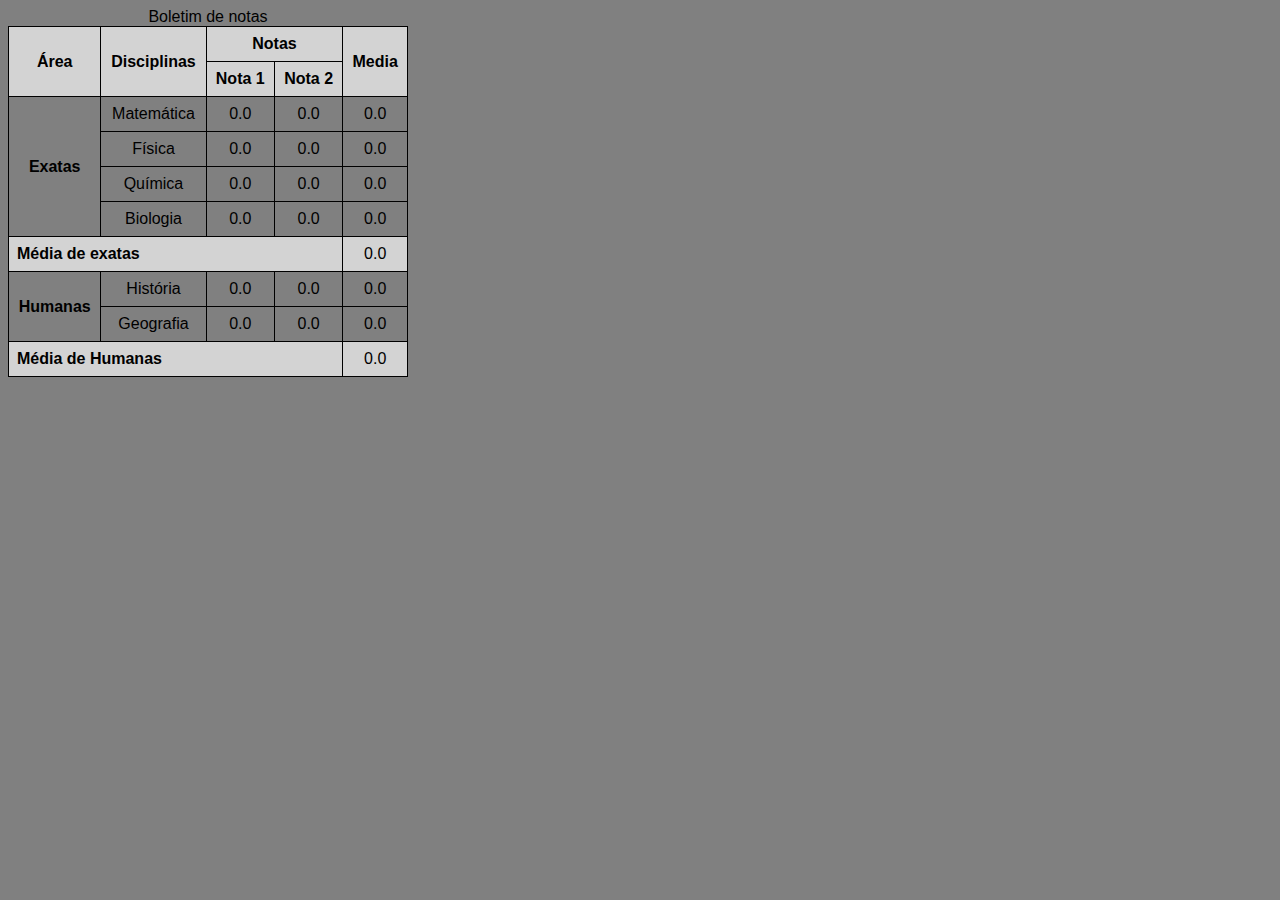
<file: d013/tabela003.html>
<!DOCTYPE html>
<html lang="pt-br">
<head>
    <meta charset="UTF-8">
    <meta name="viewport" content="width=device-width, initial-scale=1.0">
    <style>
        body{
            background-color: gray;
            font-family: Arial, Helvetica, sans-serif;
        }

        table{
            width: 400px;
            border-collapse: collapse;
        }

        th, td{
            border: 1px solid black;
            padding: 8px;
            text-align: center;
        }

        thead{
            background-color: lightgray;
        }
        
        .media{
            background-color: lightgray;
            text-align: left;
        }
    </style>
    <title>Document</title>
</head>
<body>
    <table>
        <caption>Boletim de notas</caption>
        <thead>
            <tr>
                <th scope="col" rowspan="2">Área</th>
                <th scope="col" rowspan="2">Disciplinas</th>
                <th scope="colgroup" colspan="2">Notas</th>
                <th scope="col" rowspan="2">Media</th>
            </tr>
            <tr>
                <th scope="col">Nota 1</th>
                <th scope="col">Nota 2</th>
            </tr>
        </thead>
        <tbody>
            <tr>
                <th scope="rowgroup" rowspan="4">Exatas</th>
                <td>Matemática</td>
                <td>0.0</td>
                <td>0.0</td>
                <td>0.0</td>
            </tr>
            <tr>
                <td>Física</td>
                <td>0.0</td>
                <td>0.0</td>
                <td>0.0</td>
            </tr>
            <tr>
                <td>Química</td>
                <td>0.0</td>
                <td>0.0</td>
                <td>0.0</td>
            </tr>
            <tr>
                <td>Biologia</td>
                <td>0.0</td>
                <td>0.0</td>
                <td>0.0</td>
            </tr>
            <tr class="media">
                <th scope="row" colspan="4" class="media">Média de exatas</th>
                <td>0.0</td>
            </tr>
            <tr>
                <th scope="rowgroup" rowspan="2">Humanas</th>
                <td>História</td>
                <td>0.0</td>
                <td>0.0</td>
                <td>0.0</td>
            </tr>
            <tr>
                <td>Geografia</td>
                <td>0.0</td>
                <td>0.0</td>
                <td>0.0</td>
            </tr>
            <tr class="media">
                <th scope="row" colspan="4" class="media">Média de Humanas</th>
                <td>0.0</td>
            </tr>
        </tbody>
    </table>
</body>
</html>
</file>
<file: d010/style/style.css>
@charset "UTF-8";

@import url('https://fonts.googleapis.com/css2?family=Bebas+Neue&family=Poppins&display=swap');


@font-face {
    font-family: "Android";
    src: url(../fontes/idroid.otf) format("opentype");
    font-weight: normal;
}

/*pseudo classe, posso declarar variáveis*/
:root{
    --cor0: #c5ebd6;
    --cor1: #83e1ad;
    --cor2: #3ddc84;
    --cor3: #2fa866;
    --cor4: #1a5c37;
    --cor5: #063d1e;

    --fonte-padrao: Arial, Verdana, Helvetica, sans-serif; 
    --fonte-destaque: "Bebas Neue", cursive;
    --fonte-android: "Android", sans-serif;
}

* {
    margin: 0px;
    padding: 0px;
}



body{
    background-color: var(--cor0);
    font-family: var(--fonte-padrao);
}

a.externo::after{
    content: "\1F517";
}

header{
    background-image: linear-gradient(to bottom, var(--cor3), var(--cor5));
    min-height: 150px;
    text-align: center;
    padding-top: 40px;
}

header > h1{
    color: white;
    font-family: var(--fonte-destaque);
    font-size: 3em;
    margin-bottom: 20px;
    text-shadow: 2px 2px 2px rgba(0, 0, 0, 0.527);
    font-weight: normal;
}

header > p{
    color: white;
    font-family: var(--fonte-padrao);
    font-size: 1.2em;
    max-width: 500px;
    padding: 0px 10px 0px 10px;
    margin: auto;
    text-shadow: 0px 7px 7px 0px  rgba(0, 0, 0, 0.527);
    margin-bottom: 10px;
}

nav{
    /* background-color: var(--cor5); */
    margin-top: 10px;
    padding: 10px;
    box-shadow: 0px 0px 0px black;
    text-align: left;
}

nav > a{
    text-decoration: none;
    color: var(--cor1);
    padding: 10px;
    border-radius: 5px;
    font-weight: bold;
    transition-duration: 1s;
}

nav > a:hover{
    background-color: var(--cor5) ;
}


main{
    background-color: gray;
    min-width: 300px;
    max-width: 1000px;
    margin: auto;
    padding: 20px;
    box-shadow: 0px 0px 10px rgba(0, 0, 0, 0.493);
    margin-bottom: 30px;
    border-bottom-left-radius: 10px;
    border-bottom-right-radius: 10px;
}

main h1{
    color: var(--cor5);
    font-family: var(--fonte-android);
    font-weight: normal;
}

main h2{
    font-family: var(--fonte-android);
    color: var(--cor4);
    font-size: 1.3em;
    font-weight: normal;
    background-image: linear-gradient(to right, var(--cor0), transparent);
    text-indent: 10px;
}

main p {
    margin: 15px 0px;
    text-align: justify;
    text-indent: 30px;
    line-height: 2em;
    font-size: 1em;
}

main strong{
    color: var(--cor5);
    font-weight: bold;
}

main a{
    text-decoration: none;
    font-weight: bold;
    color: var(--cor3);
    padding: 2px 6px;
}

main a:hover{
    text-decoration: underline;
    color: var(--cor5);
}

main img{
    width: 100%;
}

main img.pequena{
    max-width: 350px;
    display: block;
    margin: auto;
}

div.video{
    background-color: var(--cor5);
    margin: 0px -20px 30px -20px;
    padding: 20px;
    padding-bottom: 59%;
    position: relative;
}

div.video > iframe{
    position: absolute;
    top: 5%;
    left: 5%;
    width: 90%;
    height: 90%;
}

aside{
    background-color: var(--cor1);
    padding: 10px;
    border-radius: 10px;
    box-shadow: 0px 0px 10px rgba(0, 0, 0, 0.493);
}

aside h3{
    background-color: var(--cor4);
    color: white;
    padding: 10px;
    margin: -10px -10px 0px -10px;
    border-radius: 10px 10px 0px 0px;
}

aside ul{
    list-style-position: inside;
    list-style-type: "\2714\00A0";
    columns: 2;
}

footer{
    background-color: var(--cor5);
    color: white;
    text-align: center;
    font-size: 0.9em;
    padding: 10px;
}

footer  a{
    text-decoration: none;
    color: white;
    font-weight: bolder;
}

footer a:hover{
    text-decoration: underline;
    color: var(--cor2);
}
</file>
<file: d12/estilo/style.css>
@charset "UTF-8";

@import url('https://fonts.googleapis.com/css2?family=Passion+One:wght@400;700;900&family=Sriracha&display=swap');

@import url('https://fonts.googleapis.com/css2?family=Passion+One:wght@400;700;900&family=Sriracha&display=swap');

:root{
    --fonte1: Verdana, Geneva, Tahoma, sans-serif;
    --fonte2: "Passion One", sans-serif;
    --fonte3: "Sriracha", cursive;
}

* {
    margin: 0px;
    padding: 0px;
    font-size: 1em;
}

html, body{
    min-height: 100vh;
    background-color: darkgray;
    font-family: var(--fonte1);
}

header{
    background-color: black;
    color: white;
    text-align: center;
    font-family: var(--fonte2);
}

header > h1{
    padding-top: 50px;
    /* text-transform: uppercase; todas maiúsculas */
    font-variant: small-caps;
    /*todas as letras maiúsculas, mas as primeiras são maiores*/
    font-size: 7vw;
}

header > p{
    padding-bottom: 50px;
}

header a, footer a{
    color: white;
    text-decoration: none;
    font-weight: bolder;
}

/* passar o mouse em cima */
header a :hover, footer a:hover{
    text-decoration: underline;
}

section{
    padding: 10vh 0 10vh 0;
    line-height: 2em; /*espaçamento entre as linhas*/
    padding-left: 30px;
    font-family: var(--fonte3);
    font-size: 3vw;
}

section > p{
    padding-bottom: 2em;
}


section.normal{
    background-color: white;
}

section.imagem{
    background-color: rgb(85, 85, 85);
    color: white;
    box-shadow: inset 6px 6px 13px 0px rgba(0, 0, 0, 0.575);
    background-size: cover;
    background-attachment: fixed;
}

section.imagem > p{
    display: inline-block;
    padding: 8px;
    background-color: rgba(0, 0, 0, 0.5);
    border-radius: 5px;
    text-shadow: 1px 1px 0px black;
}

section#img01{
    background-image: url('../imagens/background001.jpg');
    background-position: right center;
}

section#img02{
    background-image: url('../imagens/background002.jpg');
}

footer{
    background-color: black;
    text-align: center;
    color: white;
    padding: 10px;
}
</file>
<file: d009/style.css>
body{
    background-color: #11111b;
    color:white;
}
a{
    text-decoration: none;
    color: inherit;
}
</file>
